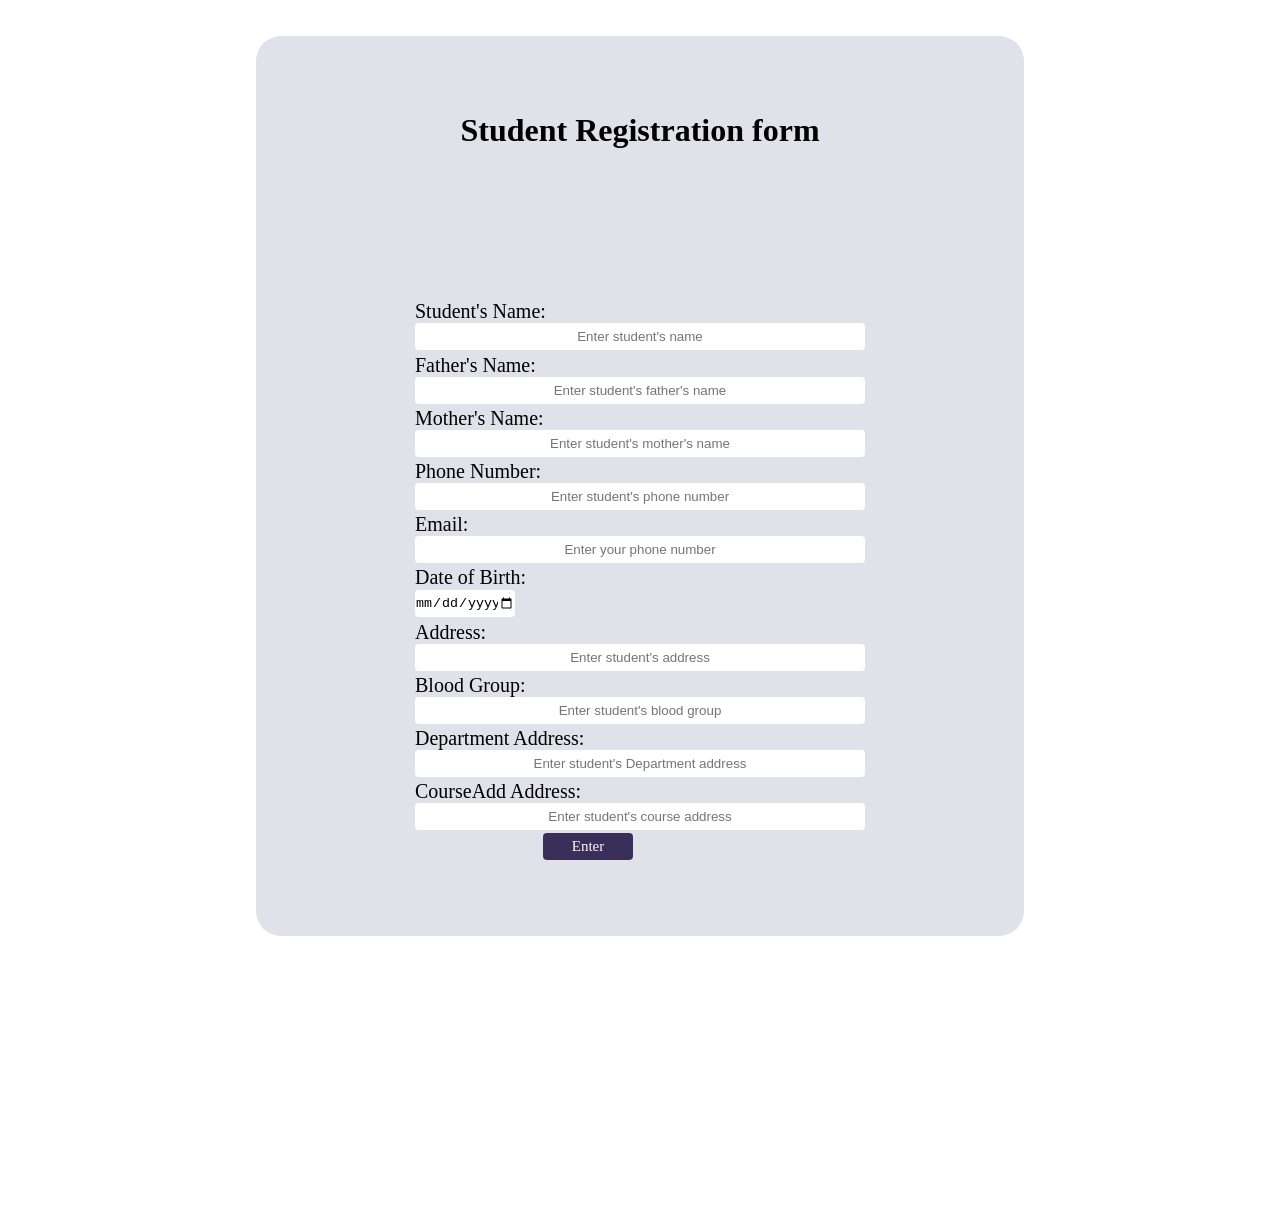
<file: templates/registration_form.html>
<!DOCTYPE html>
<html lang="en">
<head>
    <meta charset="UTF-8">
    <meta name="viewport" content="width=device-width, initial-scale=1.0">
    <title>Student form</title>
    <link rel="stylesheet" href="../static/style.css">
</head>
<body>
    <div class="main">
    <h1>Student Registration form</h1>
        <form action="/register" method="post">
            <div class="formBox">

                <div class="box">
                    <label for="studname">Student's Name:<br>
                        <input type="text" name="studname" id="studname" placeholder="Enter student's name" >
                </label>
                </div>
                <div class="box">
                    <label for="fathername">Father's Name:<br>
                        <input type="text" name="fathername" id="fathername" placeholder="Enter student's father's name" >
                    </label>
                </div>
                <div class="box">
                    <label for="mothername">Mother's Name:<br>
                        <input type="text" name="mothername" id="mothername" placeholder="Enter student's mother's name">
                    </label>
                </div>
                <div class="box">
                    <label for="phnumber">Phone Number:<br>
                        <input type="text" name="phnumber" id="phnumber" placeholder="Enter student's phone number">
                </label>
                </div>
                <div class="box">
                    <label for="mail">Email:<br>
                        <input type="email" name="mail" id="mail" placeholder="Enter your phone number" >
                    </label>
                </div>
                <div class="box">
                    <label for="dob">Date of Birth:<br>
                        <input type="date" name="dob" id="dob" placeholder="Enter student's Date of birth" >
                    </label>
                </div>
                <div class="box">
                    <label for="address">Address:<br>
                        <input type="text" name="address" id="address" placeholder="Enter student's address">
                    </label>
                </div>
                <div class="box">
                    <label for="bloodgrp">Blood Group:<br>
                        <input type="text" name="bloodgrp" id="bloodgrp" placeholder="Enter student's blood group">
                    </label>
                </div>
                <div class="box">
                    <label for="deptAdd">Department Address:<br>
                        <input type="text" name="deptAdd" id="deptAdd" placeholder="Enter student's Department address">
                    </label>
                </div>
                <div class="box">
                    <label for="courseAdd">CourseAdd Address:<br>
                        <input type="text" name="courseAdd" id="courseAdd" placeholder="Enter student's course address">
                    </label>
                </div>
                <input type="submit" name="submit" id="submit" value="Enter">
            </div>
        </form>
</body>
</html>
</file>
<file: static/style.css>
* {
    margin: 0;
    padding: 0;
}

body {
    background-color: #fff;
}
.main h1 {
    font-family:  Garamond, serif;
    font-size: 32px;
}
.main {
    background-color: #E0E1E9;
    display: flex;
    flex-direction: column;
    align-items: center;
    justify-content: center;
    height: 100vh;
    width: 60vw;
    justify-content: space-around;
    margin: 4vh auto 32vh auto;
    border: none;
    border-radius: 25px;
}

.box label {
    font-family:  Garamond, serif;
    font-weight: 400;
    font-size: 20px;
}

.box #dob {
    width: 100px;
}

.box input {
    border-radius: 4px;
    border: none ;
    width: 50vmin;
    height: 3vmin;
    text-align: center;
    
}

.formBox {
    display: flex;
    flex-direction: column;
    gap:0.2rem;
}
#submit {
    font-family:  Garamond, serif;
    height: 2.1vw;
    text-align: center;
    width: 10vh;
    font-size: 15px;
    border-radius: 4px;
    border: none;
    background-color:#392F5A;
    font-weight: 500;
    color: #FFF8F0;
    position: relative;
    margin-left: 10vw;
}

#submit:hover {
    background-color: black;
    font-weight: 600;
}
</file>
